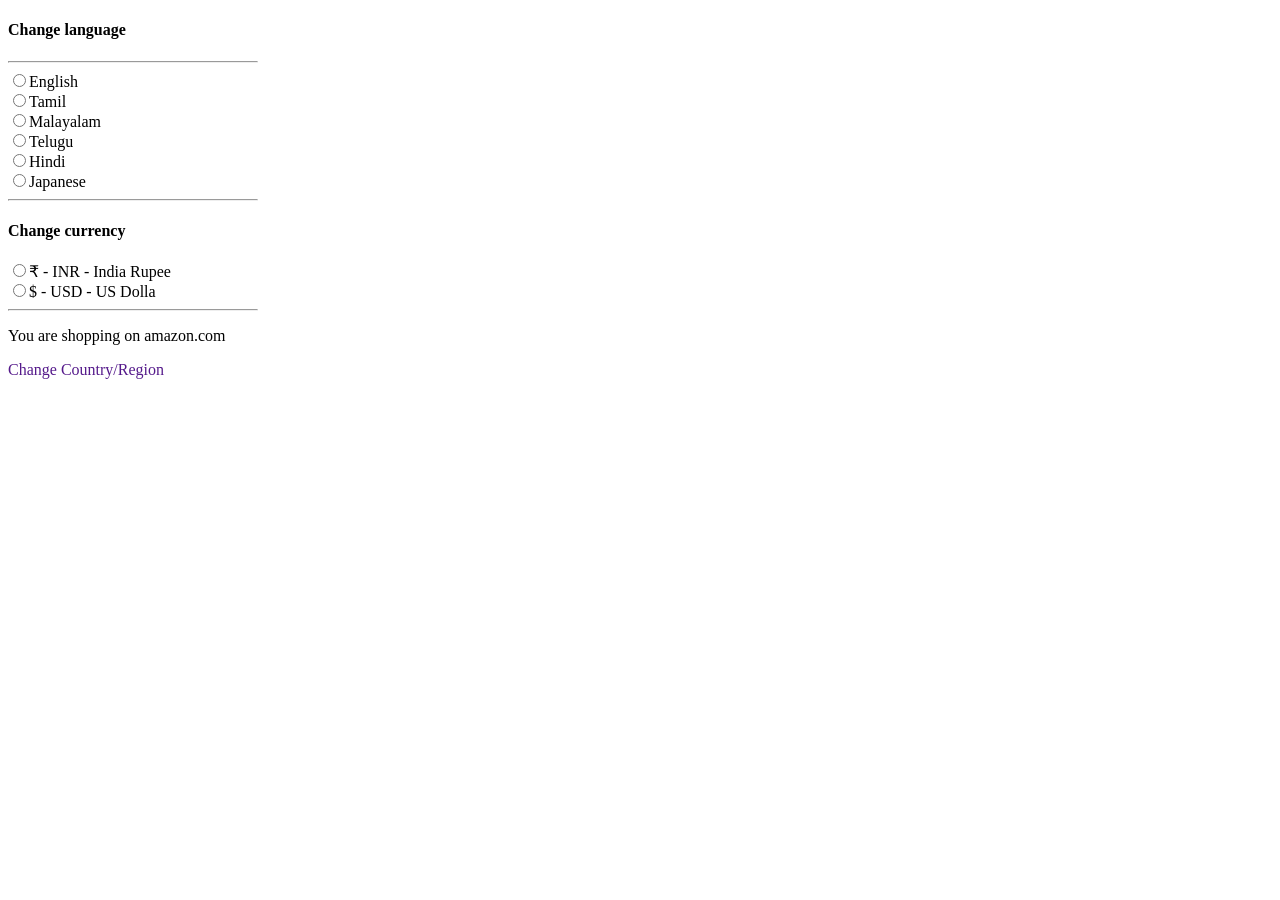
<file: language.html>
<!DOCTYPE html>
<html lang="en">
<head>
    <meta charset="UTF-8">
    <meta name="viewport" content="width=device-width, initial-scale=1.0">
    <title>Document</title>
    <style>
            
        .lan{
            border: none;
            background-color: white;
            height: 400px;
            width: 250px;
            border-radius: 10px;
        }
        
        .country{
            text-decoration: none;
        }
    </style>
</head>
<body>
    
    <div class="lan">
         
        <h4>Change language</h4>
        <hr>
        <input type="radio" name="language" id="english">English <br>
        <input type="radio" name="language" id="english">Tamil   <br>
        <input type="radio" name="language" id="english">Malayalam  <br>
        <input type="radio" name="language" id="english">Telugu   <br>
        <input type="radio" name="language" id="english">Hindi  <br>
        <input type="radio" name="language" id="english">Japanese  <br>
        <hr>
        <h4>Change  currency</h4>
        <input type="radio" >&#8377; - INR - India Rupee  <br>
        <input type="radio" >&#36; - USD - US Dolla
        <hr>
        <p>You are shopping on amazon.com</p>

        <a href="" class="country">Change  Country/Region</a>
        
    </div>
</body>
</html>
</file>
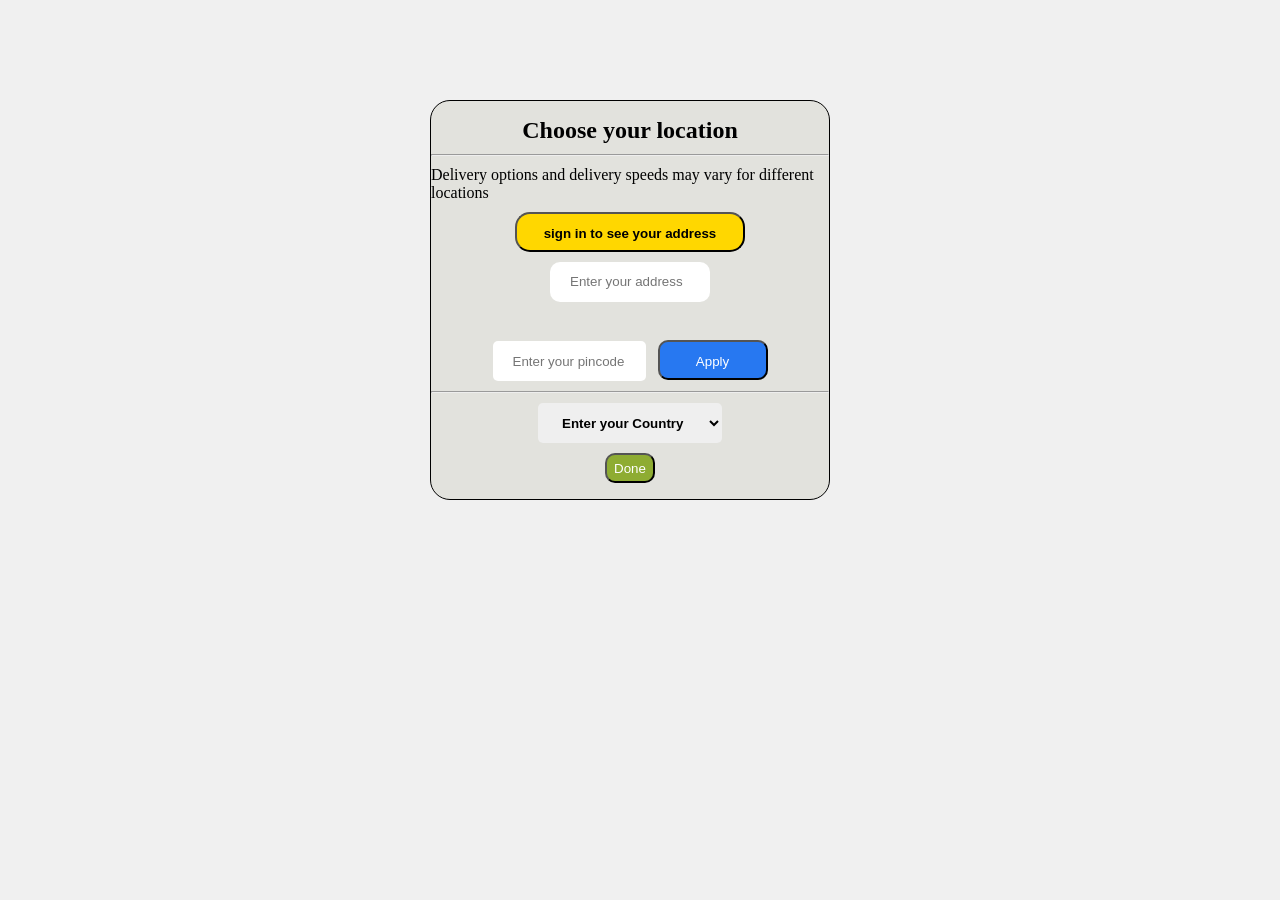
<file: location.html>
<!DOCTYPE html>
<html lang="en">
<head>
    <meta charset="UTF-8">
    <meta name="viewport" content="width=device-width, initial-scale=1.0">
    <title>Document</title>

    <style>

        *{
            margin: 0;
            padding: 0;
            box-sizing: border-box;
        }

         body{
            background-color: rgb(240, 240, 240);
         }
        .delivery{
            width: 400px;
            height: 400px;
            border: 1px solid black;
            border-radius: 20px;
            background-color: rgb(226, 226, 221);
            margin-top: 100px;
            margin-left: 430px;
            display: flex;
            flex-direction: column;
            justify-content: center;
            align-items: center;
            gap: 10px;
        }

        .btn{
            background-color: gold;
            height: 40px;
            width: 230px;
            padding: 12px 20px;
            border-radius: 15px;
            cursor: pointer;
            font-weight: 700;
        }
        .sign{
            height: 40px;
            width: 110px;
            padding: 12px 20px;
            border-radius: 10px;
            background-color: rgb(39, 120, 241);
            color: white;
            cursor: pointer;
            
        }

        .address{
            border: none;
            height: 40px;
            width: 160px;
            border-radius: 10px;  
            padding: 12px 20px; 
        }

        .pincode{
            border: none;
            height: 40px;
            width: 153px;
            padding: 12px 20px;
            border-radius: 5px;
        }
        .country{
            border: none;
            height: 40px;
            width: 184px;
            padding: 12px 20px;
            border-radius: 5px;
            font-weight: 600;
        }
        .done{
            height: 30px;
            width: 50px;
            border-radius: 10px;
            background-color: rgb(142, 172, 50);
            color: white;
            cursor: pointer;
        }
    </style>
</head>
<body>
         
       <div class="delivery">
        <h2>Choose your location</h2>
        <hr style="width: 100%;">
        <p>Delivery options and delivery speeds may vary for different locations</p>
        <button class="btn">sign in to see your address</button> 
        <input type="text" placeholder="Enter your address" class="address"> <br>
        <span class="align">
            <input type="text" placeholder="Enter your pincode" class="pincode"> &nbsp; 
        <button class="sign">Apply</button>
        </span>
        <hr style="width: 100%;">
        <select class="country">
            <option value="" hidden>Enter your Country</option>
            <option value="">India</option>
            <option value="">USA</option>
            <option value="">CHINA</option>
            <option value="">UAE</option>
            <option value="">PAKISTAN</option>
         </select>

         <button class="done">Done</button>

       </div>
</body>
</html>
</file>
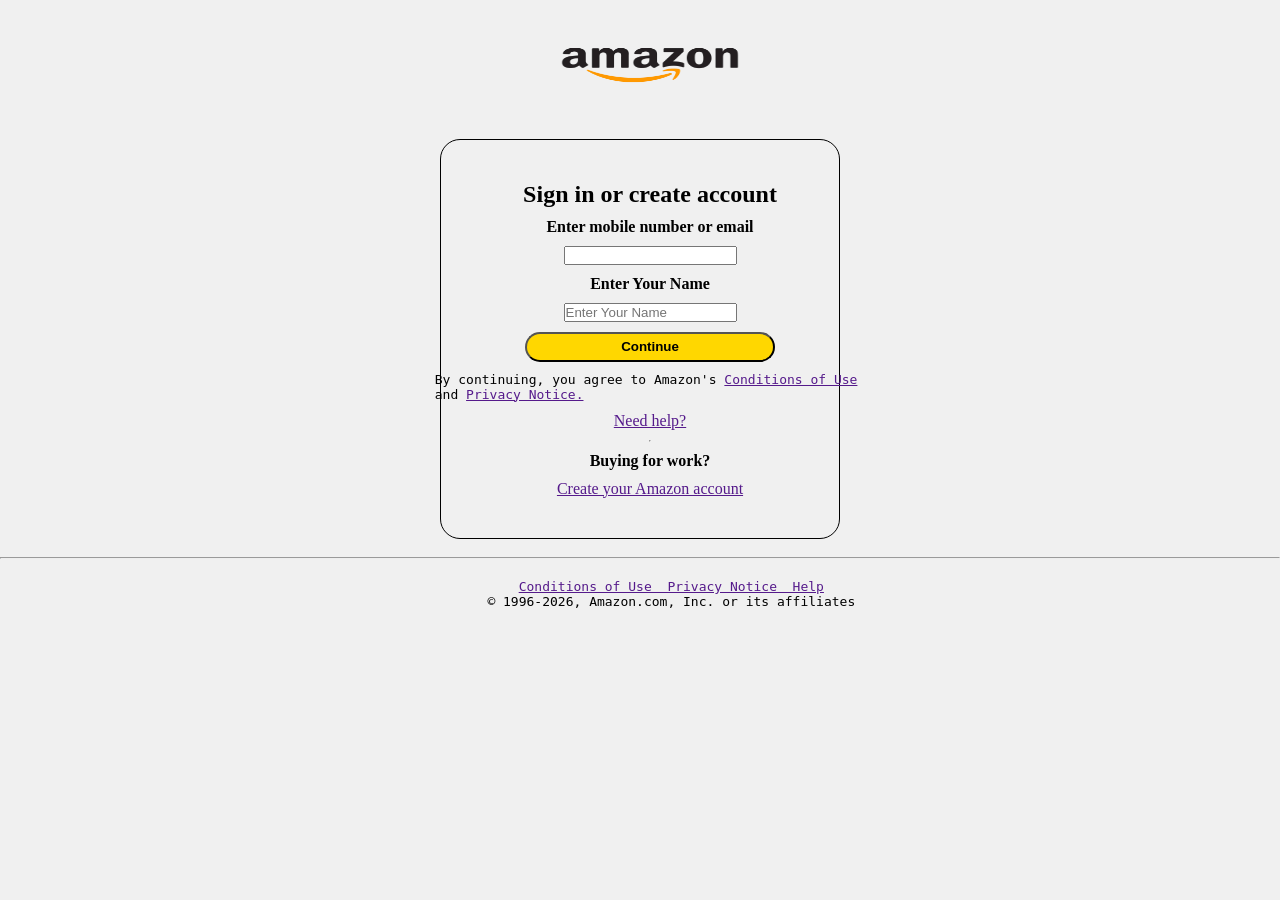
<file: login.html>
<!DOCTYPE html>
<html lang="en">
<head>
    <meta charset="UTF-8">
    <meta name="viewport" content="width=device-width, initial-scale=1.0">
    <title>Document</title>
    <style>

        *{
            margin: 0;
            padding: 0;
            box-sizing: border-box;
        }

         body{
            background-color: rgb(240, 240, 240);
         }
        .Logo{
            width: 200px;
            height: 130px;
            border-radius: 10px;
            margin-left: 550px;
            
        }
        .bor{
            width: 400px;
            height: 400px;
            border: 1px solid black;
            border-radius: 20px;
            padding-left: 20px;
            margin: 0 auto;
            margin-top: 5px;
            display: flex;
            flex-direction: column;
            justify-content: center;
            align-items: center;
            gap: 10px;
        }

        .btn{
            background-color: gold;
            height: 30px;
            width: 250px;
            border-radius: 30px;
            cursor: pointer;
            font-weight: 700;
        }

        .foot{
            display: flex;
            justify-content: center;
            margin-top: 20px;
        }
    </style>
</head>
<body>
      <div class="log">
        <img src="./images/logo-amazon-1024.webp" alt="amazon-logo" class="Logo">
        <div class="bor">
           <h2>
            Sign in or create account
           </h2>
           <h4>Enter mobile number or email</h4>
           <input type="text">
           <h4>Enter Your Name</h4>
           <input type="text" placeholder="Enter Your Name">
           <button class="btn">Continue</button>
           <pre>By continuing, you agree to Amazon's <a href="">Conditions of Use</a> 
and <a href="">Privacy Notice.</a></pre>
           <a href="">Need help?</a>
           <hr>
              <h4>Buying for work?</h4>
              <a href="">Create your Amazon account</a>
        </div>
      </div>
      <br>
      <hr>
      <div class="foot">
        <pre>
            <a href="">Conditions of Use  Privacy Notice  Help</a>
        © 1996-2026, Amazon.com, Inc. or its affiliates
        </pre>
      </div>
</body>
</html>
</file>
